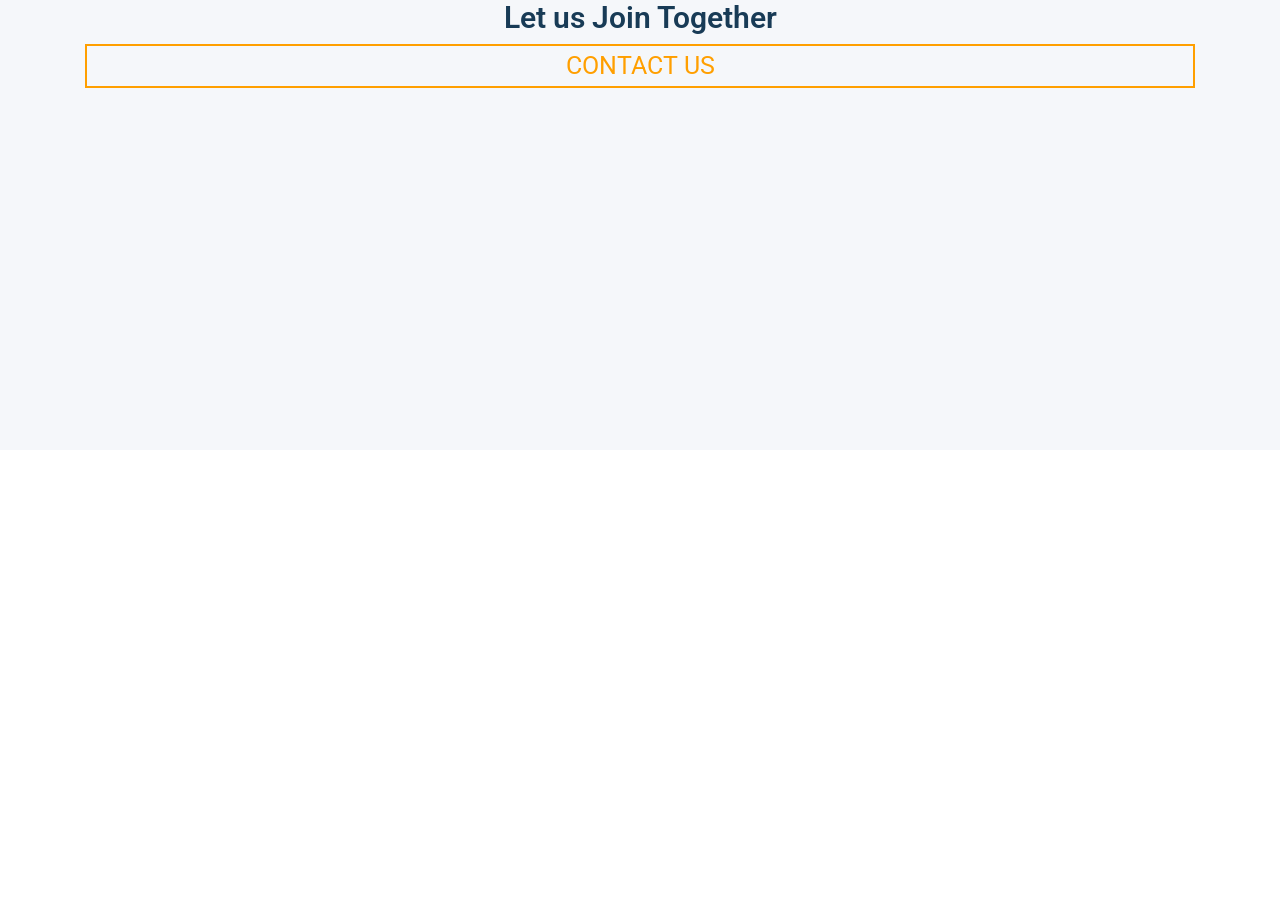
<file: index1.html>
<!DOCTYPE html>
<html>

<head>
    <link rel="stylesheet" href="https://stackpath.bootstrapcdn.com/bootstrap/4.5.2/css/bootstrap.min.css" integrity="sha384-JcKb8q3iqJ61gNV9KGb8thSsNjpSL0n8PARn9HuZOnIxN0hoP+VmmDGMN5t9UJ0Z" crossorigin="anonymous" />
    <script src="https://code.jquery.com/jquery-3.5.1.slim.min.js" integrity="sha384-DfXdz2htPH0lsSSs5nCTpuj/zy4C+OGpamoFVy38MVBnE+IbbVYUew+OrCXaRkfj" crossorigin="anonymous"></script>
    <script src="https://cdn.jsdelivr.net/npm/popper.js@1.16.1/dist/umd/popper.min.js" integrity="sha384-9/reFTGAW83EW2RDu2S0VKaIzap3H66lZH81PoYlFhbGU+6BZp6G7niu735Sk7lN" crossorigin="anonymous"></script>
    <script src="https://stackpath.bootstrapcdn.com/bootstrap/4.5.2/js/bootstrap.min.js" integrity="sha384-B4gt1jrGC7Jh4AgTPSdUtOBvfO8shuf57BaghqFfPlYxofvL8/KUEfYiJOMMV+rV" crossorigin="anonymous"></script>
<link rel="stylesheet" href="style1.css">
</head>

<body>
    <div class="bg-container">
        <div class="container">
            <div class="row">
                <div class="col-12">
                    <div class="d-flex flex-column justify-content-center text-center">
                        <h1 class="heading">Let us Join Together</h1>
                        <button class="but">CONTACT US</button>
                    </div>
                </div>
            </div>
        </div>
    </div>
</body>

</html>
</file>
<file: style1.css>
@import url('https://fonts.googleapis.com/css2?family=Bree+Serif&family=Caveat:wght@400;700&family=Lobster&family=Monoton&family=Open+Sans:ital,wght@0,400;0,700;1,400;1,700&family=Playfair+Display+SC:ital,wght@0,400;0,700;1,700&family=Playfair+Display:ital,wght@0,400;0,700;1,700&family=Roboto:ital,wght@0,400;0,700;1,400;1,700&family=Source+Sans+Pro:ital,wght@0,400;0,700;1,700&family=Work+Sans:ital,wght@0,400;0,700;1,700&display=swap');

.bg-container {
    background-color: #f5f7fa;
    height: 50vh;
}

.heading {
    color: #183b56;
    font-family: "Roboto";
    font-size: 30px;
    font-weight: 600;
}

.but {
    color: #ff9f00;
    font-family: "Roboto";
    font-size: 25px;
    font-weight: 400;
    border-style: solid;
    border-color: #ff9f00;
    background-color: transparent;
    border-width: 2px;
}
</file>
